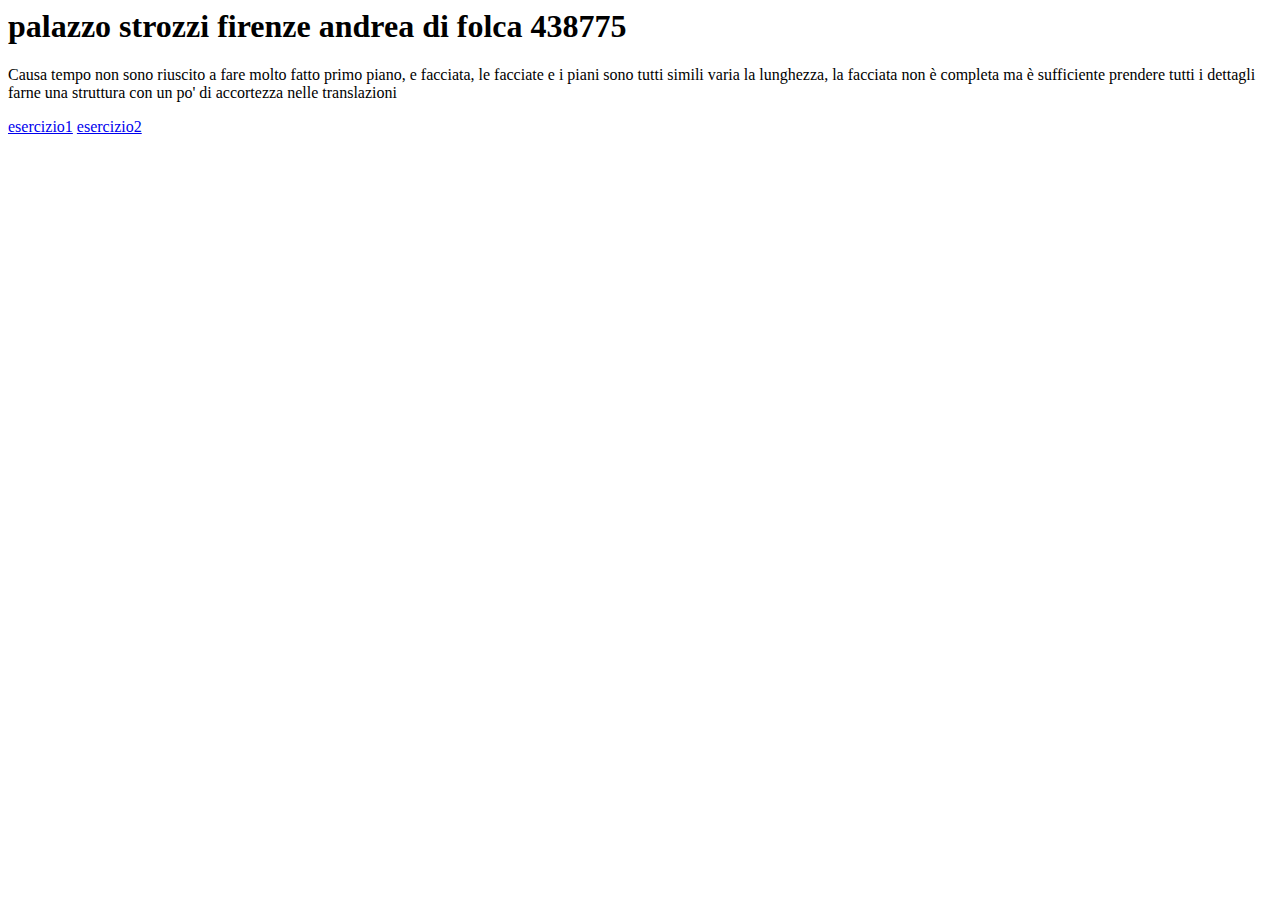
<file: 2014-03-21/index.html>
<html>
<body>
<h1>palazzo strozzi firenze
andrea di folca
438775</h1>

<a href="http://www.quellochece.com/images/Palazzo_Strozzi_1.jpg"></a>
<a href="http://www.tamtamtravel.it/write/opere/operag2197.jpg"></a>

<p>Causa tempo non sono riuscito a fare molto
fatto primo piano, e facciata, le facciate e i piani sono tutti simili varia la lunghezza, la facciata non è completa ma è sufficiente prendere tutti i dettagli farne una struttura con un po' di accortezza nelle translazioni</p>

<a href="https://github.com/cvdlab-cg/438775/blob/master/2014-03-21/images/python/exercise1.py" >esercizio1</a>
<a href="https://github.com/cvdlab-cg/438775/blob/master/2014-03-21/images/python/exercise2.py" >esercizio2</a>
<body>
</html>
</file>
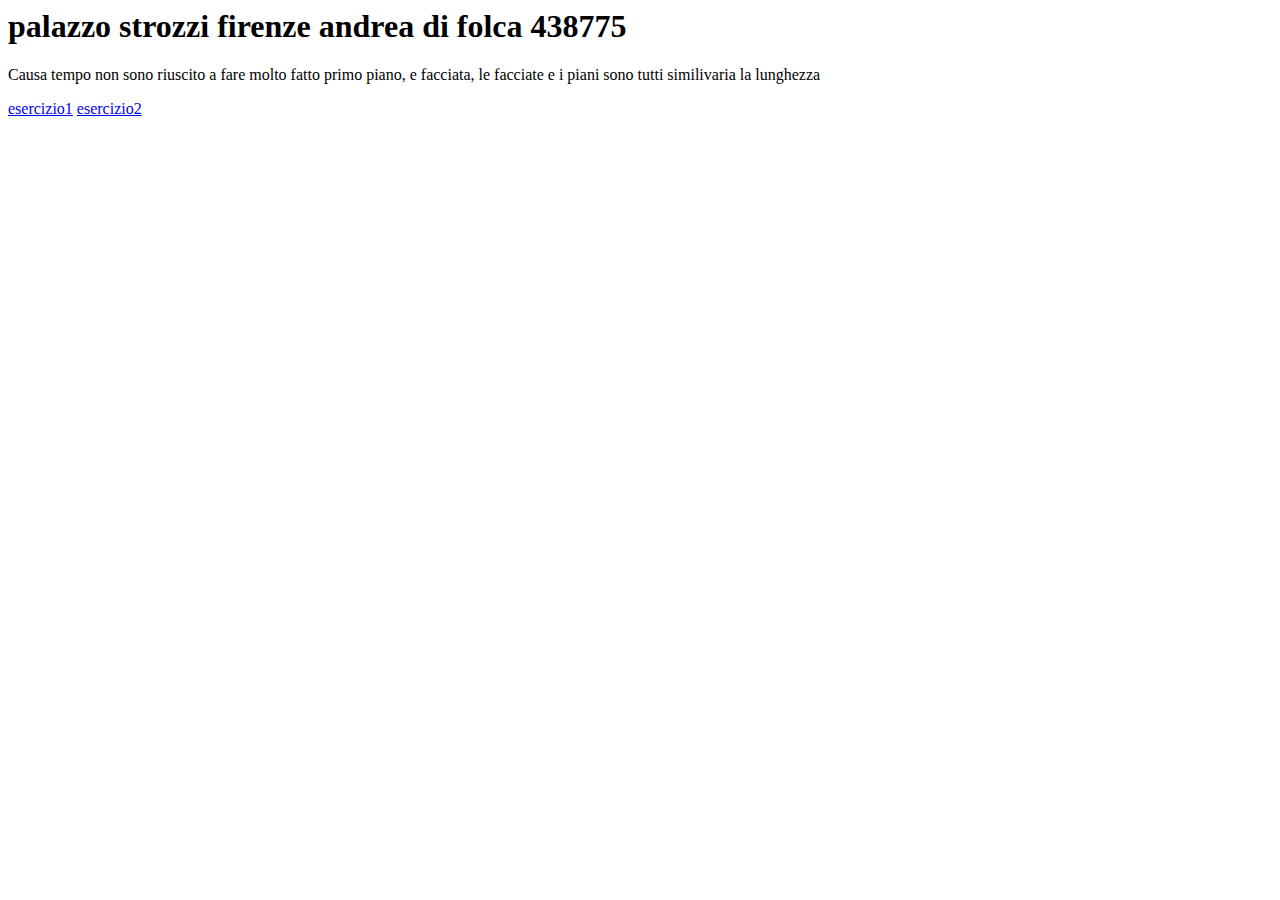
<file: 2014-03-21/images/index.html>
<html>
<body>
<h1>palazzo strozzi firenze
andrea di folca
438775</h1>

<a href="http://www.quellochece.com/images/Palazzo_Strozzi_1.jpg"></a>
<a href="http://www.tamtamtravel.it/write/opere/operag2197.jpg"></a>

<p>Causa tempo non sono riuscito a fare molto
fatto primo piano, e facciata, le facciate e i piani sono tutti similivaria la lunghezza</p>

<a href="/python/exercise1.py" >esercizio1</a>
<a href="/python/exercise2.py" >esercizio2</a>
<body>
</html>
</file>
